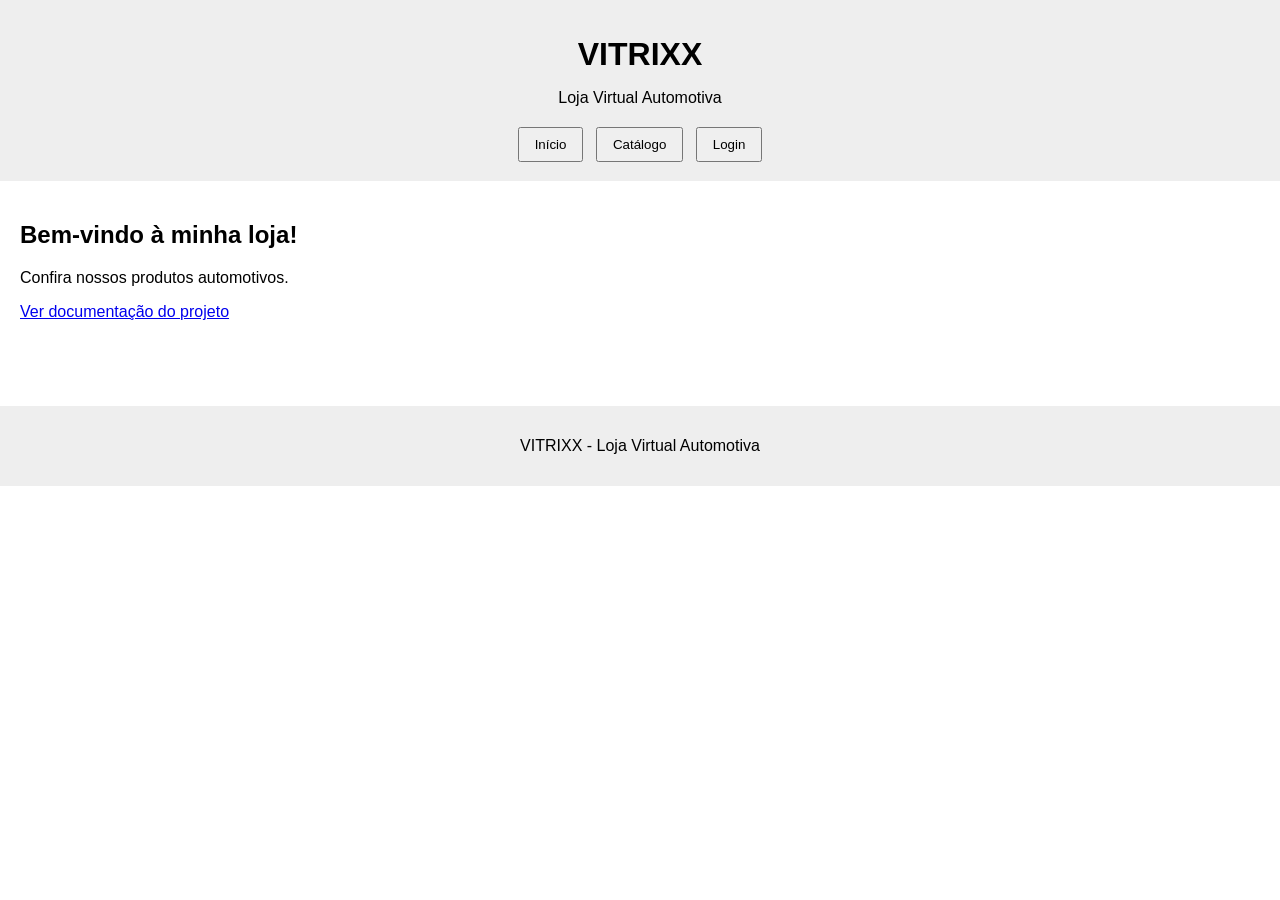
<file: index.html>
<!DOCTYPE html>
<html lang="pt-BR">

<head>
    <meta charset="UTF-8">
    <meta name="viewport" content="width=device-width, initial-scale=1.0">
    <title>VITRIXX - Loja Automotiva</title>
    <link rel="stylesheet" href="style.css">
</head>

<body>

    <header>
        <h1>VITRIXX</h1>
        <p>Loja Virtual Automotiva</p>

        <nav>
            <button data-aba="inicio">Início</button>
            <button data-aba="catalogo">Catálogo</button>
            <button data-aba="login" id="botaoLogin">Login</button>
            <button data-acao="sair" id="botaoSair" hidden>Sair</button>
        </nav>
    </header>

    <main>

        <section id="inicio" class="aba">
            <h2>Bem-vindo à minha loja!</h2>
            <p>Confira nossos produtos automotivos.</p>

            <a href="documentacao.txt" target="_blank">
                Ver documentação do projeto
            </a>
        </section>

        <section id="catalogo" class="aba" hidden>
            <h2>Catálogo de Produtos</h2>
            <div id="listaCatalogo"></div>
        </section>

        <section id="login" class="aba" hidden>
            <h2>Login Administrativo</h2>

            <form id="formLogin">
                <label>Usuário:</label>
                <input type="text" id="usuario" required>

                <label>Senha:</label>
                <input type="password" id="senha" required>

                <button type="submit">Entrar</button>
            </form>

            <p id="mensagemLogin"></p>
        </section>

        <section id="administracao" class="aba" hidden>

            <h2>Painel Administrativo</h2>
            <p>Gerenciamento da loja VITRIXX.</p>

            <nav class="menuAdmin">
                <button data-admin="produtos">Produtos</button>
                <button data-admin="clientes">Clientes</button>
                <button data-admin="pedidos">Pedidos</button>
            </nav>

            <section id="produtos" class="adminAba">

                <h3>Produtos</h3>

                <form id="formProduto">

                    <input type="hidden" id="produtoId">

                    <label>Nome do produto:</label>
                    <input type="text" id="produtoNome" required>

                    <label>Preço:</label>
                    <input type="number" id="produtoPreco"
                        min="0" step="0.01" required>

                    <button type="submit">Salvar Produto</button>
                    <button type="button" id="limparProduto">Limpar</button>

                </form>

                <h3>Produtos cadastrados</h3>
                <div id="tabelaProdutos"></div>

            </section>

            <section id="clientes" class="adminAba" hidden>

                <h3>Clientes</h3>

                <form id="formCliente">

                    <input type="hidden" id="clienteId">

                    <label>Nome:</label>
                    <input type="text" id="clienteNome" required>

                    <label>Contato:</label>
                    <input type="text" id="clienteContato" required>

                    <button type="submit">Salvar Cliente</button>
                    <button type="button" id="limparCliente">Limpar</button>

                </form>

                <h3>Clientes cadastrados</h3>
                <div id="tabelaClientes"></div>

            </section>

            <section id="pedidos" class="adminAba" hidden>

                <h3>Pedidos</h3>

                <form id="formPedido">

                    <input type="hidden" id="pedidoId">

                    <label>Cliente:</label>
                    <select id="pedidoCliente" required></select>

                    <label>Produto:</label>
                    <select id="pedidoProduto" required></select>

                    <label>Quantidade:</label>
                    <input type="number" id="pedidoQuantidade"
                        min="1" step="1" required>

                    <button type="submit">Salvar Pedido</button>
                    <button type="button" id="limparPedido">Limpar</button>

                </form>

                <h3>Pedidos cadastrados</h3>
                <div id="tabelaPedidos"></div>

            </section>

        </section>

    </main>

    <footer>
        <p>VITRIXX - Loja Virtual Automotiva</p>
    </footer>

    <script src="app.js"></script>

</body>
</html>
</file>
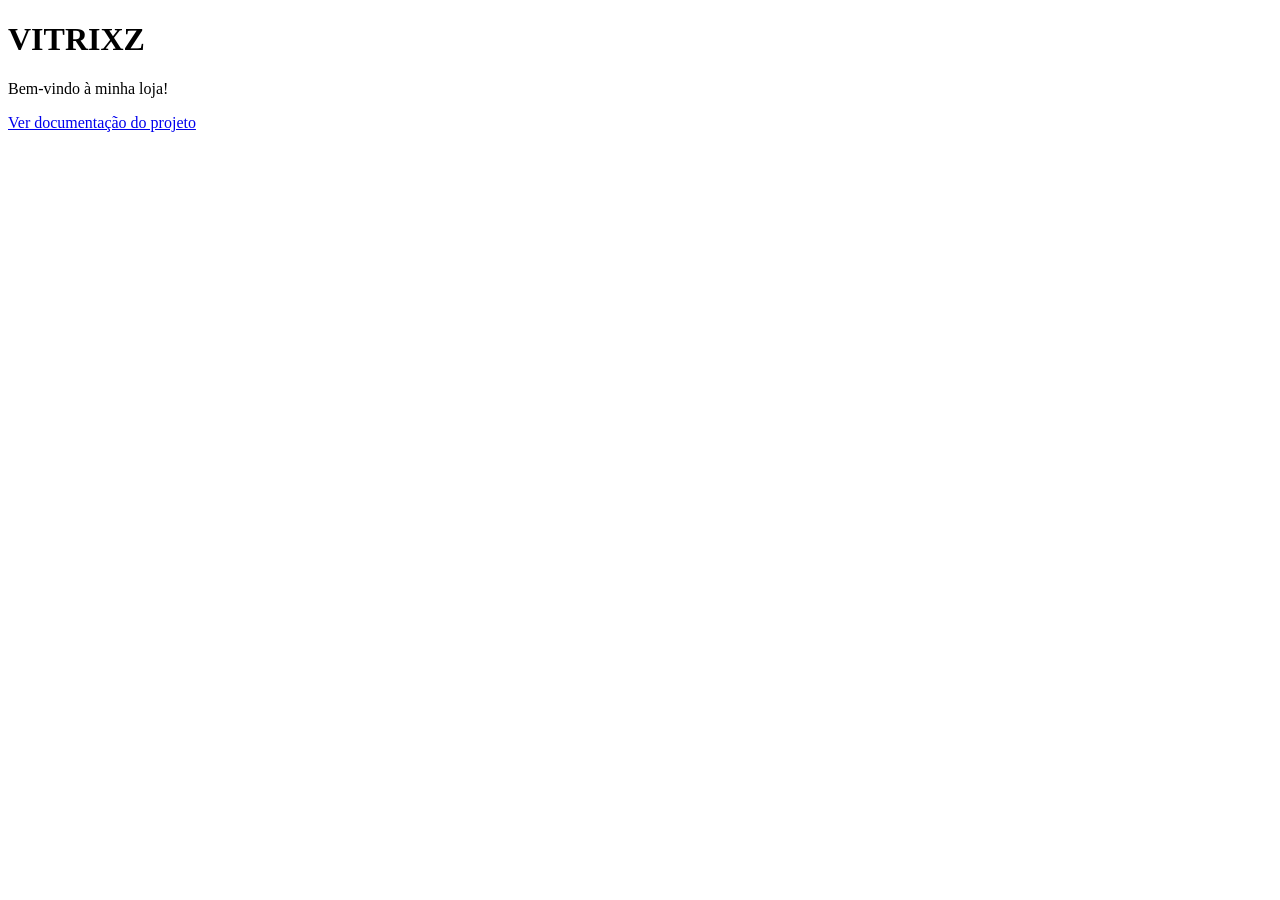
<file: index1.html>
<!DOCTYPE html>
<html lang="pt-BR">
<head>
    <meta charset="UTF-8">
    <title>Minha Loja</title>
</head>
<body>
    <h1>VITRIXZ</h1>

    <p>Bem-vindo à minha loja!</p>

    <a href="documentacao.txt">
        Ver documentação do projeto
    </a>
</body>
</html>
</file>
<file: style.css>
body {
    font-family: Arial, sans-serif;
    margin: 0;
    padding: 0;
    background-color: white;
    color: black;
}

header {
    text-align: center;
    padding: 15px;
    background-color: #eeeeee;
}

header h1 {
    margin-bottom: 5px;
}

nav {
    margin-top: 15px;
}

button {
    padding: 8px 15px;
    margin: 4px;
    cursor: pointer;
}

main {
    padding: 20px;
}

section {
    margin-bottom: 25px;
}

input, select {
    display: block;
    width: 250px;
    max-width: 90%;
    padding: 8px;
    margin: 8px 0 15px;
}

label {
    display: block;
}

form {
    margin-bottom: 25px;
}

.adminAba {
    margin-top: 20px;
}

.menuAdmin {
    margin-bottom: 20px;
}

.produto {
    border: 1px solid #cccccc;
    padding: 12px;
    margin: 10px 0;
    max-width: 350px;
}

table {
    border-collapse: collapse;
    margin-top: 15px;
    width: 100%;
    max-width: 800px;
}

th, td {
    border: 1px solid #cccccc;
    padding: 8px;
    text-align: left;
}

th {
    background-color: #eeeeee;
}

footer {
    text-align: center;
    padding: 15px;
    background-color: #eeeeee;
    margin-top: 40px;
}

[hidden] {
    display: none !important;
}
</file>
